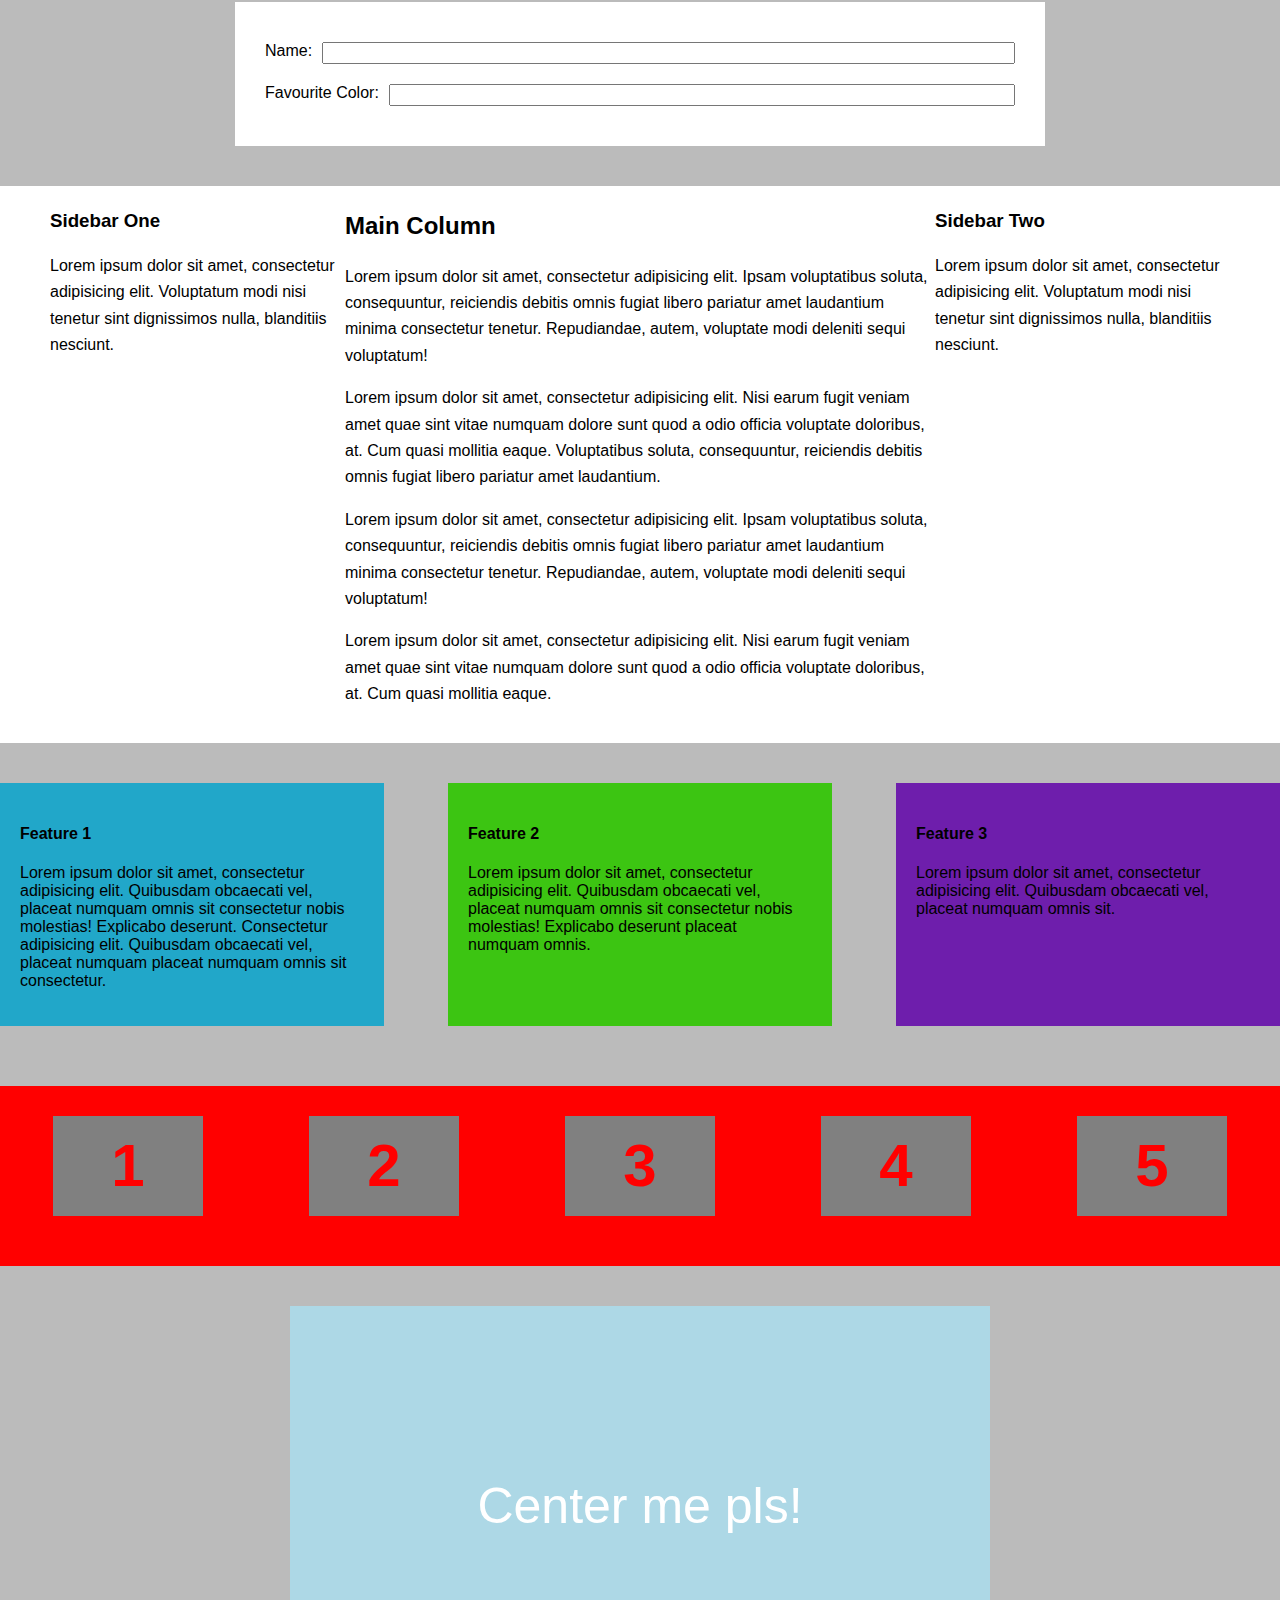
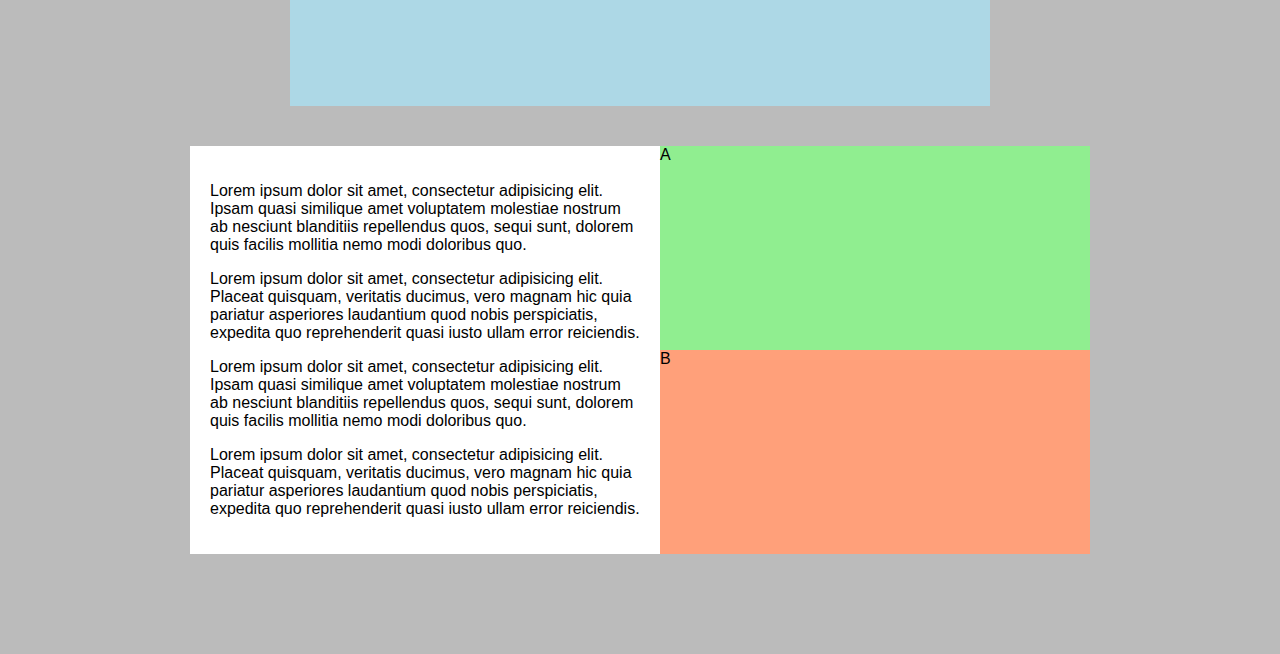
<file: HTML_CSS_JS/FlexBox Demo/Index.html>
<!DOCTYPE HTML>
<head>
    <link href="main.css" rel="stylesheet">
</head>
<div class="container">
    <form action="">
        <div class="form-row">
            <label for="name">Name:</label>
            <input type="text" id="name">
        </div>
        <div class="form-row">
            <label for="favColor">Favourite Color:</label>
            <input type="text" id="favColor">
        </div>
    </form>
</div>

<!-- second example -->
<div class="column-layout">
    <div class="main-column">
      <h2>Main Column</h2>
      <p>Lorem ipsum dolor sit amet, consectetur adipisicing elit. Ipsam voluptatibus soluta, consequuntur, reiciendis debitis omnis fugiat libero pariatur amet laudantium minima consectetur tenetur. Repudiandae, autem, voluptate modi deleniti sequi voluptatum!</p>
      <p>Lorem ipsum dolor sit amet, consectetur adipisicing elit. Nisi earum fugit veniam amet quae sint vitae numquam dolore sunt quod a odio officia voluptate doloribus, at. Cum quasi mollitia eaque. Voluptatibus soluta, consequuntur, reiciendis debitis omnis fugiat libero pariatur amet laudantium.</p>
      <p>Lorem ipsum dolor sit amet, consectetur adipisicing elit. Ipsam voluptatibus soluta, consequuntur, reiciendis debitis omnis fugiat libero pariatur amet laudantium minima consectetur tenetur. Repudiandae, autem, voluptate modi deleniti sequi voluptatum!</p>
      <p>Lorem ipsum dolor sit amet, consectetur adipisicing elit. Nisi earum fugit veniam amet quae sint vitae numquam dolore sunt quod a odio officia voluptate doloribus, at. Cum quasi mollitia eaque.</p>
    </div>
  
    <div class="sidebar-one">
      <h3>Sidebar One</h3>
      <p>Lorem ipsum dolor sit amet, consectetur adipisicing elit. Voluptatum modi nisi tenetur sint dignissimos nulla, blanditiis nesciunt.</p>
    </div>
  
    <div class="sidebar-two">
      <h3>Sidebar Two</h3>
      <p>Lorem ipsum dolor sit amet, consectetur adipisicing elit. Voluptatum modi nisi tenetur sint dignissimos nulla, blanditiis nesciunt.</p>
    </div>
  </div>
  
<!-- third example -->
<div class="call-outs-container">
    <div class="call-out">
      <h4>Feature 1</h4>
      <p>Lorem ipsum dolor sit amet, consectetur adipisicing elit. Quibusdam obcaecati vel, placeat numquam omnis sit consectetur nobis molestias! Explicabo deserunt. Consectetur adipisicing elit. Quibusdam obcaecati vel, placeat numquam placeat numquam omnis sit consectetur.</p>
    </div>
  
    <div class="call-out">
      <h4>Feature 2</h4>
      <p>Lorem ipsum dolor sit amet, consectetur adipisicing elit. Quibusdam obcaecati vel, placeat numquam omnis sit consectetur nobis molestias! Explicabo deserunt placeat numquam omnis.</p>
    </div>
  
    <div class="call-out">
      <h4>Feature 3</h4>
      <p>Lorem ipsum dolor sit amet, consectetur adipisicing elit. Quibusdam obcaecati vel, placeat numquam omnis sit.</p>
    </div>
  </div>

  <!-- forth example -->
  <div class="fixed-size-container">
      <div class="fixed-size">1</div>
      <div class="fixed-size">2</div>
      <div class="fixed-size">3</div>
      <div class="fixed-size">4</div>
      <div class="fixed-size">5</div>
  </div>  

  <!-- fifth example -->
  <div class="banner">
      <div class="center-me">Center me pls!</div>
  </div>


  <!-- sixth example -->
<div class="equal-height-container">
    <div class="first">
      <p>Lorem ipsum dolor sit amet, consectetur adipisicing elit. Ipsam quasi similique amet voluptatem molestiae nostrum ab nesciunt blanditiis repellendus quos, sequi sunt, dolorem quis facilis mollitia nemo modi doloribus quo.</p>
      <p>Lorem ipsum dolor sit amet, consectetur adipisicing elit. Placeat quisquam, veritatis ducimus, vero magnam hic quia pariatur asperiores laudantium quod nobis perspiciatis, expedita quo reprehenderit quasi iusto ullam error reiciendis.</p>
      <p>Lorem ipsum dolor sit amet, consectetur adipisicing elit. Ipsam quasi similique amet voluptatem molestiae nostrum ab nesciunt blanditiis repellendus quos, sequi sunt, dolorem quis facilis mollitia nemo modi doloribus quo.</p>
      <p>Lorem ipsum dolor sit amet, consectetur adipisicing elit. Placeat quisquam, veritatis ducimus, vero magnam hic quia pariatur asperiores laudantium quod nobis perspiciatis, expedita quo reprehenderit quasi iusto ullam error reiciendis.</p>
    </div>
  
    <div class="second">
      <div class="second-a">A</div>
      <div class="second-b">B</div>
    </div>
  </div>
</file>
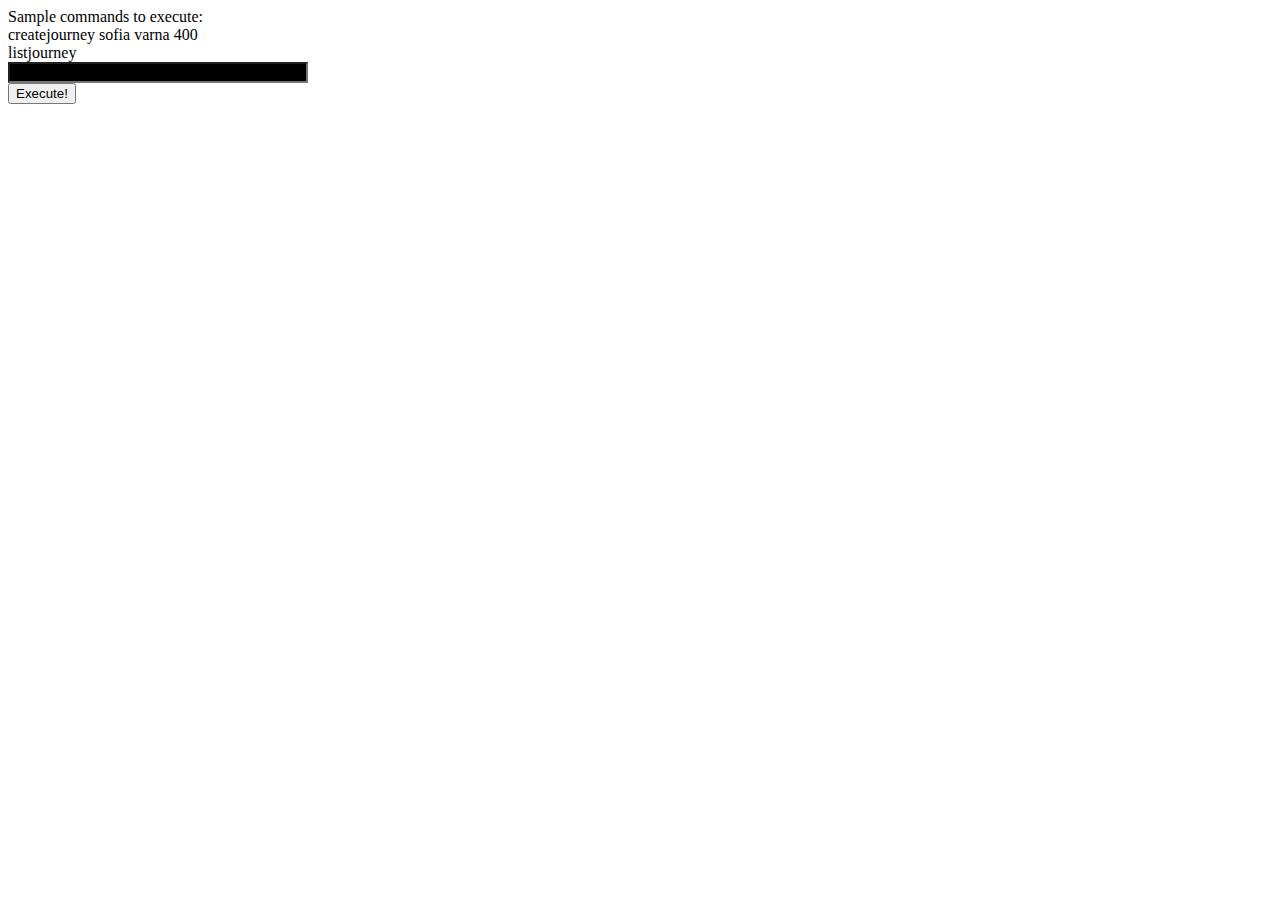
<file: HTML_CSS_JS/New folder/index.html>
<html>
    <head>  
        <title>Traveller - OOP JS Demo</title>
        <link rel="stylesheet" href="traveller.css"></link>
    </head>
    <body>
        <div>
            Sample commands to execute:
            <br />
            createjourney sofia varna 400
            <br />
            listjourney
        </div>
        <div>
            <input id="textInput" type="text" />
        </div>
        <div>
            <input type="button" value="Execute!" />
        </div>
        <div id="resultElement">
        </div>
        <script src="https://code.jquery.com/jquery-3.2.1.min.js"></script>
        <script src="modelFactory.js"></script>
        <script src="dataBase.js"></script>
        <script src="commands.js"></script>
        <script src="commandProcessor.js"></script>
        <script src="container.js"></script>
        <script src="traveller.js"></script>
    </body>
</html>
</file>
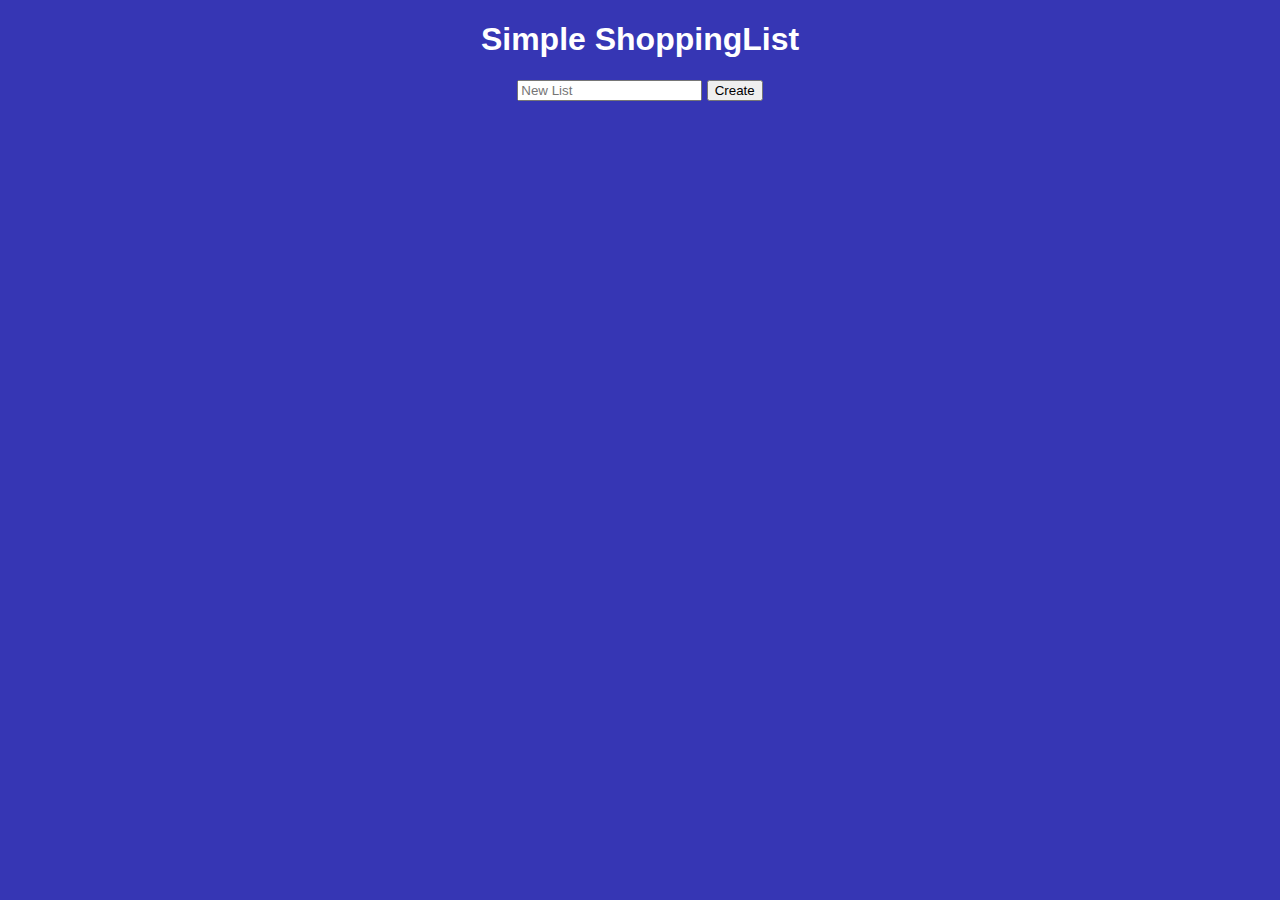
<file: HTML_CSS_JS/SPADemo-ShoppingList/Index.html>
<!DOCTYPE html>
<html>
<head>
    <meta charset="utf-8" />
    <title></title>
    <link href="styles.css" rel="stylesheet" />
</head>
<body>
    <div id="createListDiv">
        <h1>Simple ShoppingList</h1>
        <input type="text" id="shoppingListName" placeholder="New List" />
        <button onclick="createShoppingList()">Create</button>
    </div>
    <div id="shoppingListDiv" style="display:none;">
        <h1 id="shoppingListTitle">New List</h1>
        <input id="newItemName" type="text" placeholder="New Item" />
        <button onclick="addItem()">Add</button>

        <ul id="shoppingListItems">
            <li>Salad<button>D</button><button>C</button></li>
            <li>Milk<button>D</button><button>C</button></li>
            <li>Tomatos<button>D</button><button>C</button></li>
        </ul>
    </div>
    <script src="jquery-3.2.1.min.js"></script>
    <script src="script.js"></script>
</body>
</html>
</file>
<file: HTML_CSS_JS/FlexBox Demo/main.css>
html, body {
    padding: 0;
    margin: 0;
}

input {
    font-size: 14px;
    font-family: Arial, Helvetica, sans-serif;
}

body {
    background-color: #BBB;
    font-family: Arial, Helvetica, sans-serif;
    padding-bottom: 100px;
}

h2, h3 {
    margin: 0 0 .75em 0;
}

.container {
    max-width: 750px;
    margin: 2px auto 0 auto;
    padding: 30px;
    background-color: #FFF;
    flex: 1;
}

.form-row {
    padding: 10px 0;
    display: flex;
}

.form-row label {
    padding-right: 10px;
}

.form-row input {
    flex: 1;
}

 /* second example */

 .column-layout {
     max-width: 1300px;
     background-color: #FFF;
     margin: 40px auto 0 auto;
     line-height: 1.65;
     padding: 20px 50px;
     display: flex;
 }

 .main-column {
     flex: 2;
     order: 2;
 }

 .sidebar-one {
     flex: 1;
     order: 1;
 }

 .sidebar-two {
     flex: 1;
     order: 3
 }

  /* third example */

  .call-outs-container {
      max-width: 1400px;
      margin: 40px auto 0 auto;
      /* display: flex;
      justify-content: space-between; */
  }

  .call-out {
      padding: 20px;
      box-sizing: border-box;
      margin-bottom: 20px;
      flex-basis: 30%;
  }

  @media (min-width: 900px) {
      .call-outs-container {
          display: flex;
          justify-content: space-between;
      }
  }

  .call-out:nth-child(1) {background-color: #21A7C9;}
  .call-out:nth-child(2) {background-color: #3CC512;}
  .call-out:nth-child(3) {background-color: #6E1EAC;}

/* fourth example */

.fixed-size-container {
    max-width: 1400px;
    margin: 40px auto 0 auto;
    background-color: red;
    padding: 30px 0;
    display: flex;
    align-items: center;
    justify-content: space-around;
    flex-wrap: wrap;
}

.fixed-size {
    width: 150px;
    height: 100px;
    background-color: gray;
    color: red;
    line-height: 100px;
    text-align: center;
    font-weight: bold;
    font-size: 60px;
    margin-bottom: 20px;
}

/* fifth example */
.banner {
    height: 400px;
    max-width: 700px;
    margin: 40px auto 40px auto;
    background-color: lightblue;
    display: flex;
}

.center-me {
    color: #FFF;
    font-size: 50px;
    margin: auto;
}

/* sixth example */
.equal-height-container {
    max-width: 900px;
    margin: 0 auto;
    display: flex;
}

.first {
    background-color: #FFF;
    padding: 20px;
    flex:1;
}

.second {
    background-color: lightcoral;
    flex: 1;
    display: flex;
    flex-direction: column;
}

.second-a {
    background-color: lightgreen;
    flex: 1;
}

.second-b {
    background-color: lightsalmon;
    flex: 1;
}
</file>
<file: HTML_CSS_JS/New folder/traveller.css>
#textInput {
    width: 300px;
    background-color: black;
    color: white
}
</file>
<file: HTML_CSS_JS/SPADemo-ShoppingList/styles.css>
body {
    background-color:#3636B4;
    font-family: Arial, Helvetica, sans-serif;
    color: white;
    text-align: center;
}
ul {
    list-style: none;
    max-width: 300px;
    margin: 20px auto;
}
li {
    min-height: 20px;
    text-align: left;
    background-color: white;
    color: darkgray;
    padding: 5px;
    margin-bottom: 5px;
}
li button {
    float: right;
    margin: 0px 3px;
}

.checked {
    text-decoration: line-through;
}
</file>
